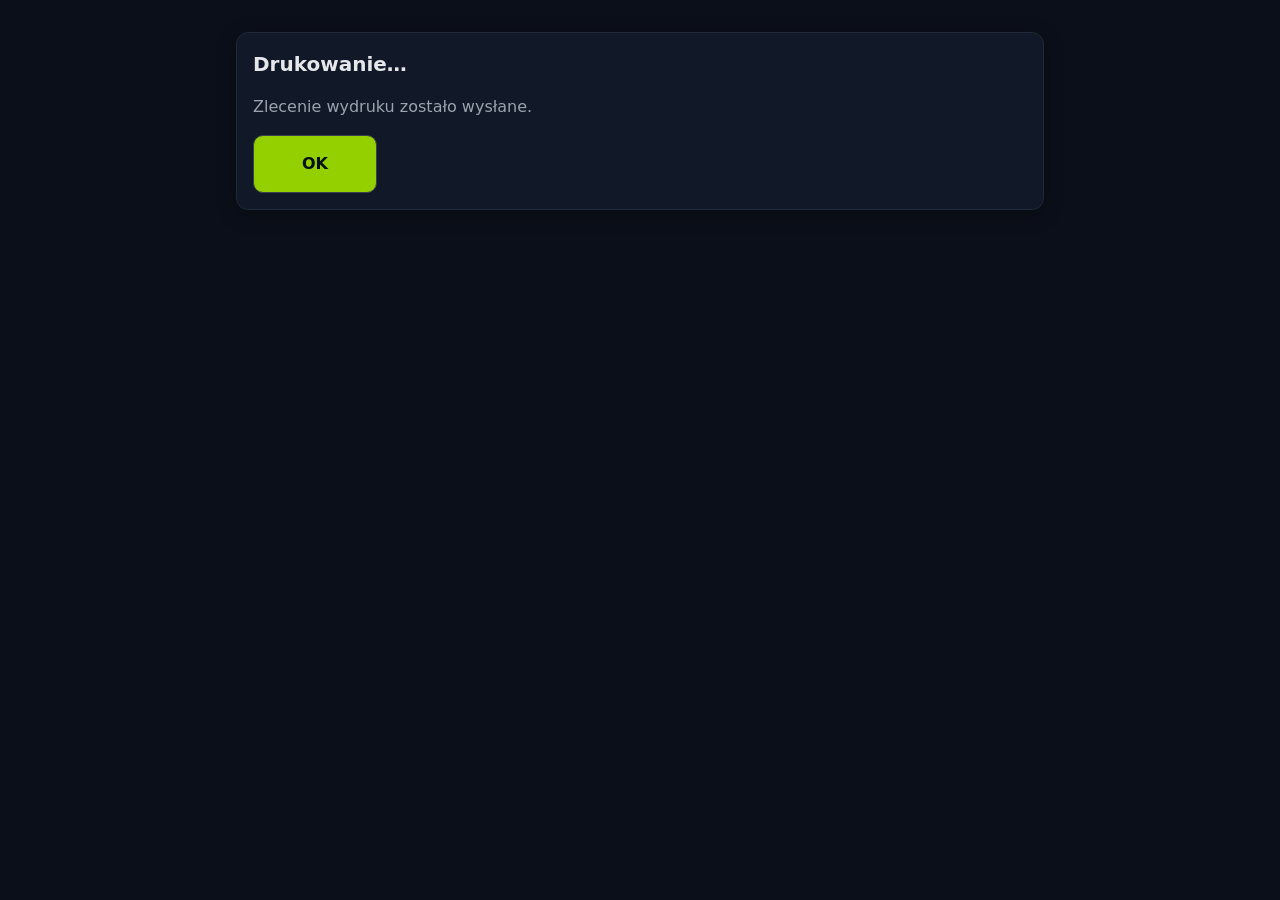
<file: templates/printed.html>
<!doctype html>
<html lang="pl">
<head>
  <meta charset="utf-8" />
  <meta name="viewport" content="width=device-width, initial-scale=1" />
  <meta name="theme-color" content="#111827" />
  <title>Drukowanie…</title>
  <link rel="stylesheet" href="/static/css/style.css" />
</head>
<body>
  <main class="container">
    <section class="card">
      <h2>Drukowanie…</h2>
      <p class="muted">Zlecenie wydruku zostało wysłane.</p>
      <div class="buttons">
        <a href="/" class="btn secondary" style="text-decoration: none; padding: 16px 48px;">OK</a>
      </div>
    </section>
  </main>
</body>
</html>
</file>
<file: static/css/style.css>
:root {
  --bg: #0b0f19;
  --card: #111827;
  --text: #e5e7eb;
  --muted: #9ca3af;
  --primary: #c193f7;
  --secondary: #fe1f68;
  --accent: #94d000;
  --neutral: #00bcdf;
  --btn: #1f2937;
}
* {
  box-sizing: border-box;
}
html,
body {
  height: 100%;
}
body {
  margin: 0;
  background: var(--bg);
  color: var(--text);
  font: 16px/1.5 system-ui, -apple-system, Segoe UI, Roboto, Ubuntu, Cantarell,
    Noto Sans, Arial, "Apple Color Emoji", "Segoe UI Emoji";
}
.container {
  max-width: 840px;
  margin: 0 auto;
  padding: 16px;
}
h1 {
  font-size: 1.75rem;
  margin: 8px 0 16px;
}
h2 {
  font-size: 1.25rem;
  margin: 0 0 8px;
}
.card {
  background: var(--card);
  border: 1px solid #1f2937;
  border-radius: 12px;
  padding: 16px;
  margin: 16px 0;
  box-shadow: 0 4px 20px rgba(0, 0, 0, 0.25);
}
.control-grid {
  display: grid;
  grid-template-columns: repeat(2, minmax(0, 1fr));
  gap: 12px;
}
.control-grid label {
  display: flex;
  flex-direction: column;
  gap: 6px;
}
.control-grid .full {
  grid-column: 1/-1;
}
input,
textarea,
select {
  background: #0b1220;
  border: 1px solid #263043;
  border-radius: 10px;
  color: var(--text);
  padding: 10px 12px;
  width: 100%;
}
select {
  appearance: none;
  -webkit-appearance: none;
  -moz-appearance: none;
  background-image:
    linear-gradient(45deg, transparent 50%, #9ca3af 50%),
    linear-gradient(135deg, #9ca3af 50%, transparent 50%),
    linear-gradient(#263043, #263043);
  background-position: calc(100% - 18px) calc(50% - 3px),
    calc(100% - 12px) calc(50% - 3px), calc(100% - 2.2em) 50%;
  background-size: 6px 6px, 6px 6px, 1px 2.2em;
  background-repeat: no-repeat;
  padding-right: 2.6em;
}
textarea {
  resize: vertical;
  min-height: 96px;
}
.buttons {
  display: flex;
  gap: 8px;
}
.btn {
  background: var(--btn);
  /* color: var(--text); */
  color: #031217;
  font-weight: bold;
  border: 1px solid #374151;
  border-radius: 10px;
  padding: 10px 14px;
  cursor: pointer;
  background: var(--accent);
}
.btn:hover {
  border-color: #475569;
}
.btn.primary {
  /* background: linear-gradient(135deg, var(--btnp), var(--accent)); */
  background: var(--secondary);
  /* color: #031217; */
  /* color: white; */
  border: none;
  flex-grow: 1;
}
img#preview {
  display: block;
  width: 100%;
  height: auto;
  border-radius: 8px;
  border: 1px solid #263043;
  background: #0b1220;
}
.muted {
  color: var(--muted);
}
@media (max-width: 640px) {
  .control-grid {
    grid-template-columns: 1fr;
  }
}
</file>
